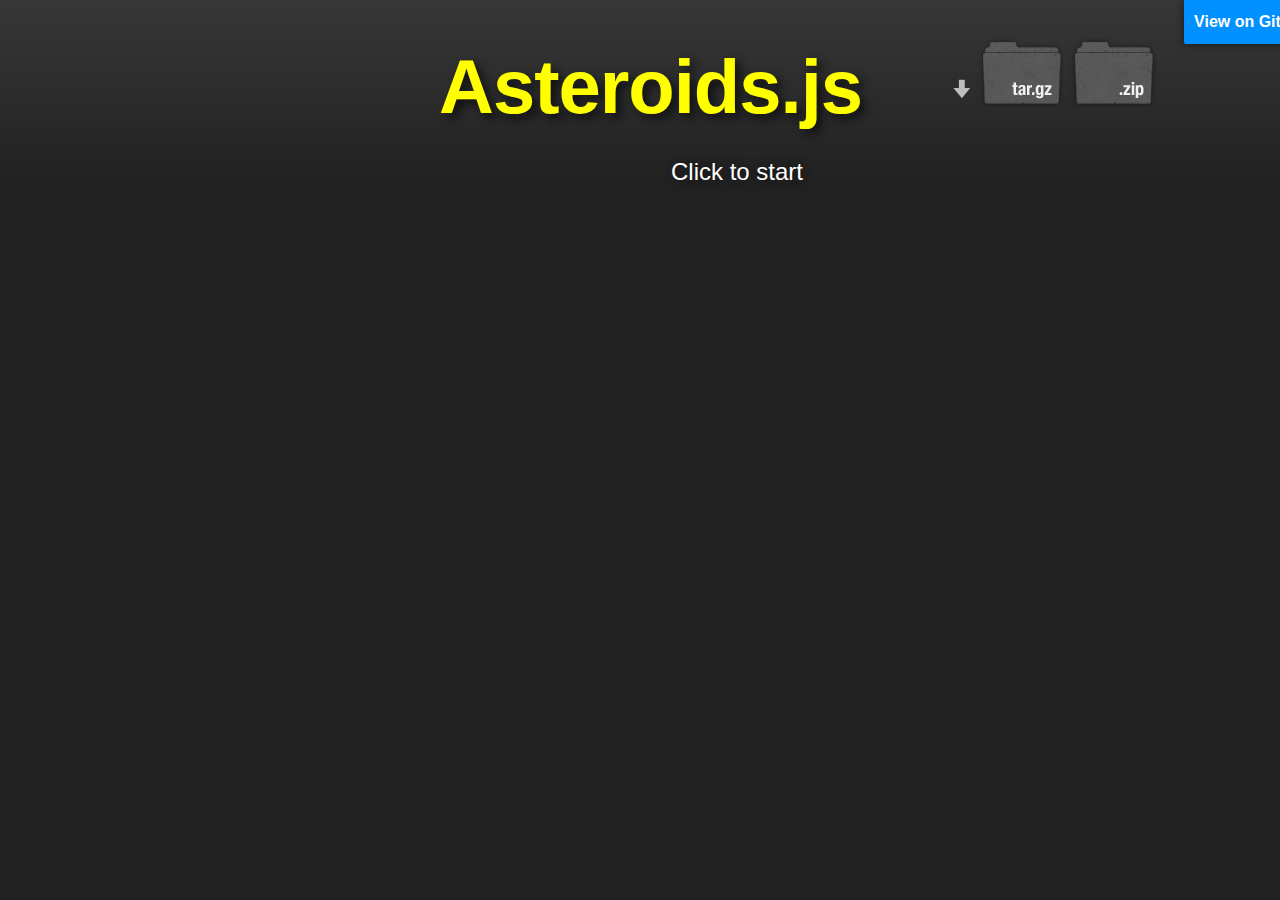
<file: index.html>
<!DOCTYPE html>
<html>

  <head>
    <meta charset='utf-8' />
    <meta http-equiv="X-UA-Compatible" content="chrome=1" />
    <meta name="description" content="Asteroids : Browser-based Asteroids game w/ mouse/keyboard interface." />

    <link rel="stylesheet" type="text/css" media="screen" href="stylesheets/stylesheet.css">

    <script src='javascripts/jquery-1.11.1.min.js'></script>
    <script src="moving_object.js"></script>
    <script src="asteroid.js"></script>
    <script src="game.js"></script>
    <script src="ship.js"></script>
    <script src="bullet.js"></script>
    <script src="keymaster.js"></script>

    <title>Asteroids.js</title>
  </head>

  <body>

    <!-- HEADER -->
    <div id="header_wrap" class="outer">
      <header class="inner">
        <h1 id="project_title" class='orbitron'>Asteroids.js</h1>
        <div id='hideables'>
          <a id="forkme_banner" href="https://github.com/fkotsian/asteroids">View on GitHub</a>
        
          <section id="downloads">
            <a class="zip_download_link" href="https://github.com/fkotsian/asteroids/zipball/master">Download this project as a .zip file</a>
            <a class="tar_download_link" href="https://github.com/fkotsian/asteroids/tarball/master">Download this project as a tar.gz file</a>
          </section>
          
          <p id="project_tagline" class='orbitron start-button'>Click to start</p>
        </div>
        <div id='controls' class='hidden orbitron'>
          <p>CONTROLS:</p>
          <p>W/S: Thrust<br>A/D: Rotate<br>Space: Fire!</p>
        </div>
        <div id='alerts' class='hidden orbitron'>
        </div>
        
      </header>
    </div>

    <!-- MAIN CONTENT -->
    <div id="main_content_wrap" class="outer">
      <section id="main_content" class="inner">
      </section>
      
      <section id='game' class='hidden'>
        <div id='game-space'>
          <canvas width="1080" height="675"></canvas>
        </div>
      </section>
    </div>

  </body>
</html>

<script type='text/javascript'>
function startGame(event) {
    $('#game').toggleClass('hidden');
    $('#hideables').toggleClass('hidden');
    $('#controls').toggleClass('hidden')

    var canvas = document.getElementsByTagName("canvas")[0];
    ctx = canvas.getContext('2d');
    ctx.fillStyle = '#FFFFFF';
    ctx.font = '20px Helvetica-Neue';

    var g = new Asteroids.Game(ctx).start();
  }

  $('.start-button').click(startGame);
</script>
</file>
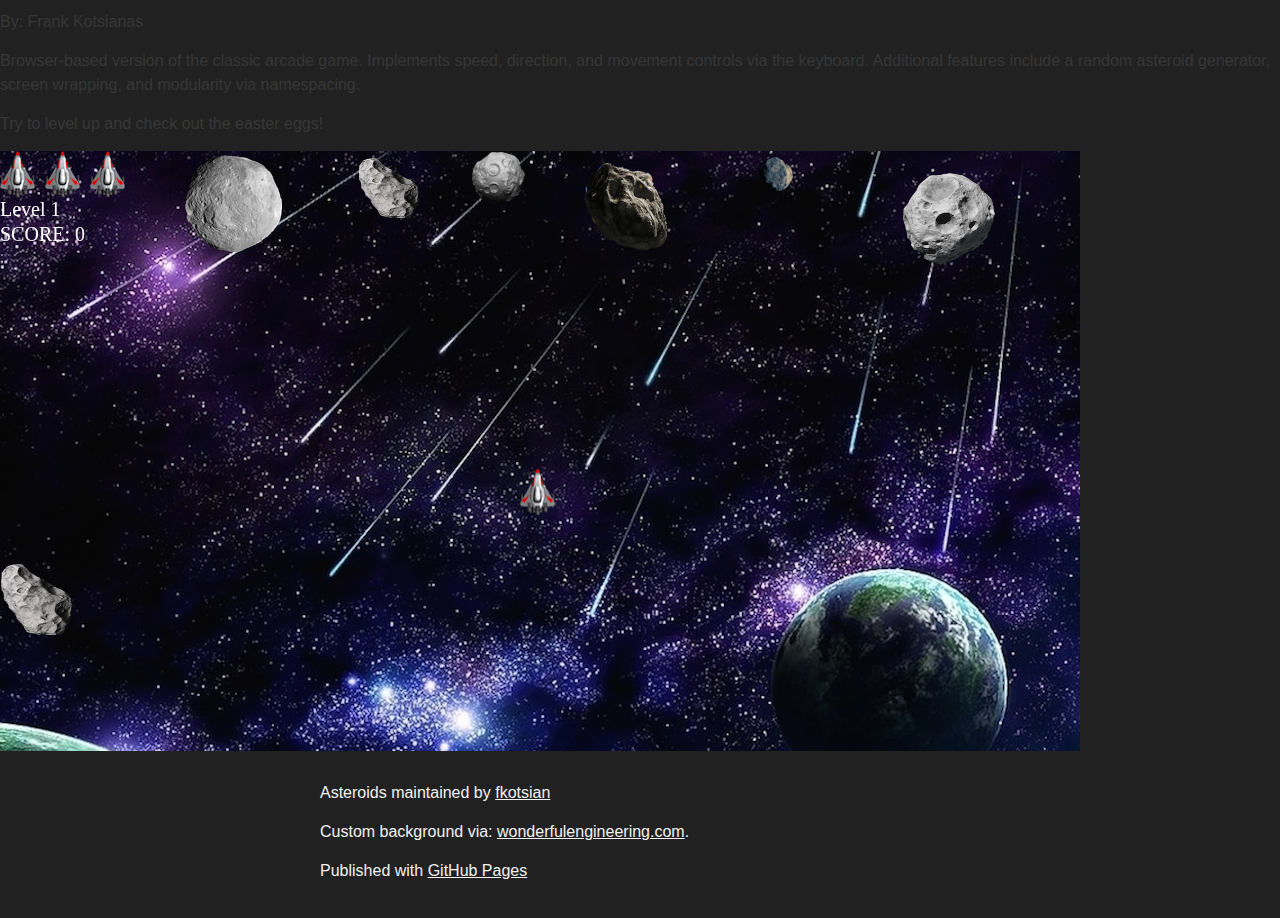
<file: index2.html>
<link rel="stylesheet" href="stylesheets/stylesheet.css" type="text/css" media="screen" title="no title" charset="utf-8">
<html>
<head>
  <script src="moving_object.js"></script>
  <script src="asteroid.js"></script>
  <script src="game.js"></script>
  <script src="ship.js"></script>
  <script src="bullet.js"></script>
  <script src="keymaster.js"></script>
</head>
<body>
  <h3>
    <a name="asteroidsjs" class="anchor" href="#asteroidsjs"><span class="octicon octicon-link"></span></a></h3>
  <p>By: Frank Kotsianas</p>
  <p>Browser-based version of the classic arcade game. Implements speed, direction, and movement controls via the keyboard. Additional features include a random asteroid generator, screen wrapping, and modularity via namespacing. </p>
  <p>Try to level up and check out the easter eggs!</p>
    <canvas width="1440" height="600"></canvas>
    <script>
        var canvas = document.getElementsByTagName("canvas")[0];
        var ctx = canvas.getContext('2d');
        ctx.fillStyle = '#FFFFFF';
        ctx.font = '20px Helvetica-Neue';
        
        var g = new Asteroids.Game(ctx).start();
    </script>
    
    <!-- FOOTER -->
    <div id="footer_wrap" class="outer">
      <footer class="inner">
        <p class="copyright">Asteroids maintained by <a href="https://github.com/fkotsian">fkotsian</a></p>
        <p>Custom background via: <a href='wonderfulengineering.com'>wonderfulengineering.com</a>.</p>
        <p>Published with <a href="http://pages.github.com">GitHub Pages</a></p>
      </footer>
    </div>
    
</body>
</html>
</file>
<file: stylesheets/stylesheet.css>
/*******************************************************************************
Slate Theme for GitHub Pages
by Jason Costello, @jsncostello
*******************************************************************************/

@import url(pygment_trac.css);
@import url(http://fonts.googleapis.com/css?family=Orbitron:400,700);

/*******************************************************************************
MeyerWeb Reset
*******************************************************************************/

html, body, div, span, applet, object, iframe,
h1, h2, h3, h4, h5, h6, p, blockquote, pre,
a, abbr, acronym, address, big, cite, code,
del, dfn, em, img, ins, kbd, q, s, samp,
small, strike, strong, sub, sup, tt, var,
b, u, i, center,
dl, dt, dd, ol, ul, li,
fieldset, form, label, legend,
table, caption, tbody, tfoot, thead, tr, th, td,
article, aside, canvas, details, embed,
figure, figcaption, footer, header, hgroup,
menu, nav, output, ruby, section, summary,
time, mark, audio, video {
  margin: 0;
  padding: 0;
  border: 0;
  font: inherit;
  vertical-align: baseline;
}

/* HTML5 display-role reset for older browsers */
article, aside, details, figcaption, figure,
footer, header, hgroup, menu, nav, section {
  display: block;
}

ol, ul {
  list-style: none;
}

table {
  border-collapse: collapse;
  border-spacing: 0;
}

/*******************************************************************************
Theme Styles
*******************************************************************************/

body {
  box-sizing: border-box;
  color:#373737;
  background: #212121;
  font-size: 16px;
  font-family: 'Myriad Pro', Calibri, Helvetica, Arial, sans-serif;
  line-height: 1.5;
  -webkit-font-smoothing: antialiased;
}

h1, h2, h3, h4, h5, h6 {
  margin: 10px 0;
  font-weight: 700;
  color:#222222;
  font-family: 'Lucida Grande', 'Calibri', Helvetica, Arial, sans-serif;
  letter-spacing: -1px;
}

h1 {
  font-size: 36px;
  font-weight: 700;
}

h2 {
  padding-bottom: 10px;
  font-size: 32px;
  background: url('../images/bg_hr.png') repeat-x bottom;
}

h3 {
  font-size: 24px;
}

h4 {
  font-size: 21px;
}

h5 {
  font-size: 18px;
}

h6 {
  font-size: 16px;
}

p {
  margin: 10px 0 15px 0;
}

footer p {
  color: #f2f2f2;
}

a {
  text-decoration: none;
  color: #007edf;
  text-shadow: none;

  transition: color 0.5s ease;
  transition: text-shadow 0.5s ease;
  -webkit-transition: color 0.5s ease;
  -webkit-transition: text-shadow 0.5s ease;
  -moz-transition: color 0.5s ease;
  -moz-transition: text-shadow 0.5s ease;
  -o-transition: color 0.5s ease;
  -o-transition: text-shadow 0.5s ease;
  -ms-transition: color 0.5s ease;
  -ms-transition: text-shadow 0.5s ease;
}

a:hover, a:focus {text-decoration: underline;}

footer a {
  color: #F2F2F2;
  text-decoration: underline;
}

em {
  font-style: italic;
}

strong {
  font-weight: bold;
}

img {
  position: relative;
  margin: 0 auto;
  max-width: 739px;
  padding: 5px;
  margin: 10px 0 10px 0;
  border: 1px solid #ebebeb;

  box-shadow: 0 0 5px #ebebeb;
  -webkit-box-shadow: 0 0 5px #ebebeb;
  -moz-box-shadow: 0 0 5px #ebebeb;
  -o-box-shadow: 0 0 5px #ebebeb;
  -ms-box-shadow: 0 0 5px #ebebeb;
}

p img {
  display: inline;
  margin: 0;
  padding: 0;
  vertical-align: middle;
  text-align: center;
  border: none;
}

pre, code {
  width: 100%;
  color: #222;
  background-color: #fff;

  font-family: Monaco, "Bitstream Vera Sans Mono", "Lucida Console", Terminal, monospace;
  font-size: 14px;

  border-radius: 2px;
  -moz-border-radius: 2px;
  -webkit-border-radius: 2px;
}

pre {
  width: 100%;
  padding: 10px;
  box-shadow: 0 0 10px rgba(0,0,0,.1);
  overflow: auto;
}

code {
  padding: 3px;
  margin: 0 3px;
  box-shadow: 0 0 10px rgba(0,0,0,.1);
}

pre code {
  display: block;
  box-shadow: none;
}

blockquote {
  color: #666;
  margin-bottom: 20px;
  padding: 0 0 0 20px;
  border-left: 3px solid #bbb;
}


ul, ol, dl {
  margin-bottom: 15px
}

ul {
  list-style: inside;
  padding-left: 20px;
}

ol {
  list-style: decimal inside;
  padding-left: 20px;
}

dl dt {
  font-weight: bold;
}

dl dd {
  padding-left: 20px;
  font-style: italic;
}

dl p {
  padding-left: 20px;
  font-style: italic;
}

hr {
  height: 1px;
  margin-bottom: 5px;
  border: none;
  background: url('../images/bg_hr.png') repeat-x center;
}

table {
  border: 1px solid #373737;
  margin-bottom: 20px;
  text-align: left;
 }

th {
  font-family: 'Lucida Grande', 'Helvetica Neue', Helvetica, Arial, sans-serif;
  padding: 10px;
  background: #373737;
  color: #fff;
 }

td {
  padding: 10px;
  border: 1px solid #373737;
 }

form {
  background: #f2f2f2;
  padding: 20px;
}

/*******************************************************************************
Full-Width Styles
*******************************************************************************/

.outer {
  width: 100%;
}

.inner {
  position: relative;
  max-width: 640px;
  padding: 20px 10px;
  margin: 0 auto;
}

#forkme_banner {
  display: block;
  position: absolute;
  top: 0; /* 68px; */
  right: -295px;
  z-index: 10;
  padding: 10px 50px 10px 10px;
  color: #fff;
  background: url('../images/blacktocat.png') #0090ff no-repeat 95% 50%;
  font-weight: 700;
  box-shadow: 0 0 10px rgba(0,0,0,.5);
  border-bottom-left-radius: 2px;
  border-bottom-right-radius: 2px;
}

#header_wrap {
  background: #212121;
  background: -moz-linear-gradient(top, #373737, #212121);
  background: -webkit-linear-gradient(top, #373737, #212121);
  background: -ms-linear-gradient(top, #373737, #212121);
  background: -o-linear-gradient(top, #373737, #212121);
  background: linear-gradient(top, #373737, #212121);
}

#header_wrap .inner {
  padding: 30px 10px 0px 10px;
  margin-left: 407px;
  margin-right: 50px;
  text-align: center;
}

#project_title {
  margin: 0;
  margin-right: 600px;
/*  color: #d1e231;*/
  color: yellow;
  font-size: 76px;
  font-weight: 700;
  text-shadow: #111 5px 5px 10px;
  padding-left: 22px;
}

#project_tagline {
  color: #fff;
  font-size: 24px;
  font-weight: 300;
  background: none;
  text-shadow: #111 0px 0px 10px;
}

#downloads {
  position: absolute;
  width: 210px;
  z-index: 10;
  top: 38px;
  right: -90px;
  height: 70px;
  background: url('../images/icon_download.png') no-repeat 0% 90%;
}

.zip_download_link {
  display: block;
  float: right;
  width: 90px;
  height:70px;
  text-indent: -5000px;
  overflow: hidden;
  background: url(../images/sprite_download.png) no-repeat bottom left;
}

.tar_download_link {
  display: block;
  float: right;
  width: 90px;
  height:70px;
  text-indent: -5000px;
  overflow: hidden;
  background: url(../images/sprite_download.png) no-repeat bottom right;
  margin-left: 10px;
}

.zip_download_link:hover {
  background: url(../images/sprite_download.png) no-repeat top left;
}

.tar_download_link:hover {
  background: url(../images/sprite_download.png) no-repeat top right;
}

#main_content_wrap {
  background: #f2f2f2;
  border-top: 1px transparent #111;
  border-bottom: 1px transparent #111;
}

#main_content {
  padding-top: 40px;
}

#footer_wrap {
  background: #212121;
}



/*******************************************************************************
Small Device Styles
*******************************************************************************/

@media screen and (max-width: 480px) {
  body {
    font-size:14px;
  }

  #downloads {
    display: none;
  }

  .inner {
    min-width: 320px;
    max-width: 480px;
  }

  #project_title {
  font-size: 32px;
  }

  h1 {
    font-size: 28px;
  }

  h2 {
    font-size: 24px;
  }

  h3 {
    font-size: 21px;
  }

  h4 {
    font-size: 18px;
  }

  h5 {
    font-size: 14px;
  }

  h6 {
    font-size: 12px;
  }

  code, pre {
    min-width: 320px;
    max-width: 480px;
    font-size: 11px;
  }

}

/*******************************************************************************
Game Styles
*******************************************************************************/

#game {
  margin-left: 0px;
  margin-right: 0px;
  background: #212121;
  width: 100%;
}

#game-space {
/*  padding-left: 0px;
  padding-right: 0px;*/
  padding: 10px;
  text-align: center;
}

#game-space canvas {
  border: 10px dashed yellow;
}

#main_content {
/*  background: #212121;*/
  padding: 0;
  margin: 0;
}

#controls {
  position: absolute;
  width: 210px;
  z-index: 10;
  top: 10px;
  right: -110px;
  height: 75px;
  color: yellow;
}

.orbitron {
  font-family: 'Orbitron', inherit, sans-serif;
}

.hidden {
  display: none;
}

.invisible {
  visibility: hidden;
}
</file>
